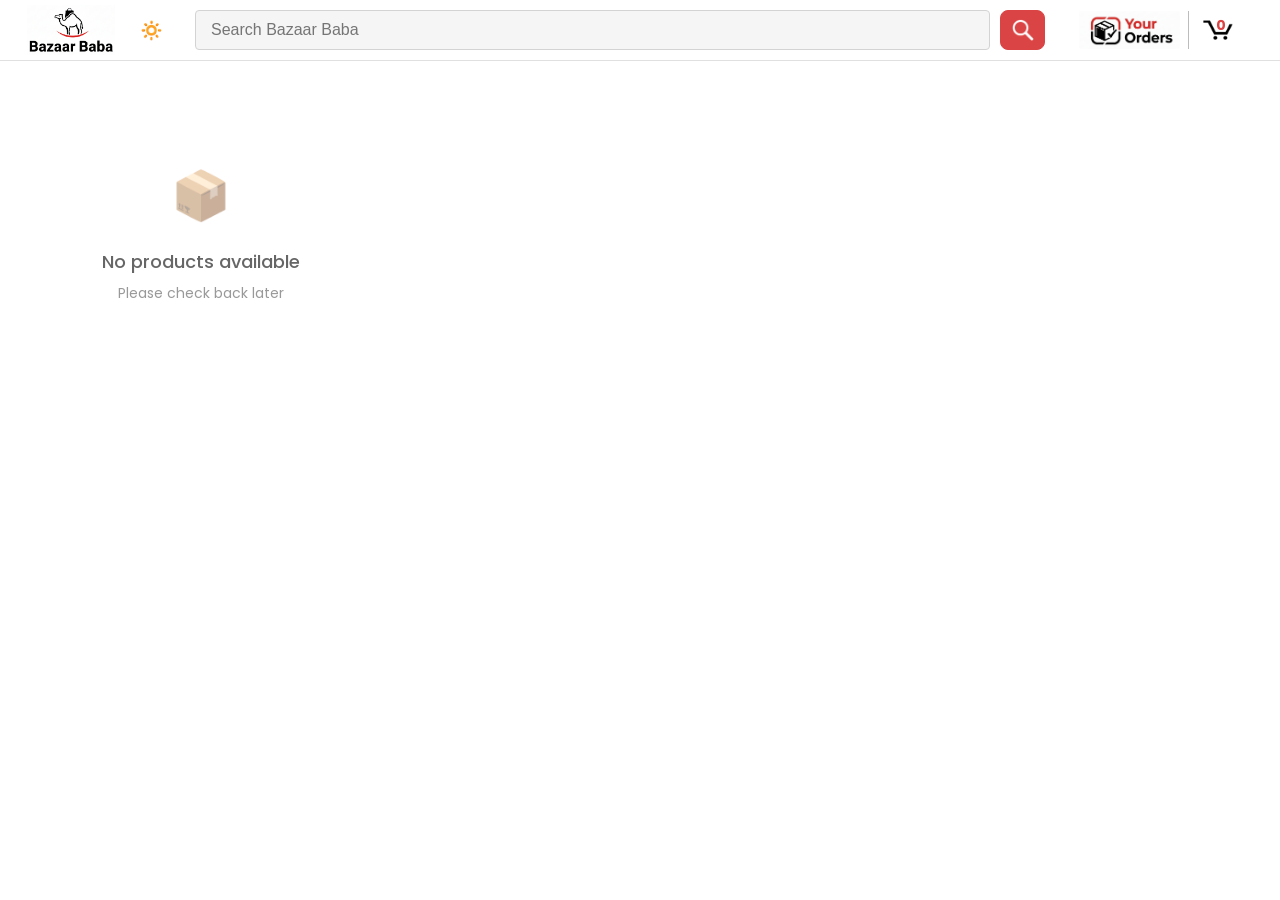
<file: index.html>
<!DOCTYPE html>
<html>
  <head>
    <meta charset="UTF-8">
    <title>Bazaar Baba Project</title>

    <meta name="viewport" content="width=device-width, initial-scale=1">

    <link rel="preconnect" href="https://fonts.googleapis.com">
    <link rel="preconnect" href="https://fonts.gstatic.com" crossorigin>
    <link href="https://fonts.googleapis.com/css2?family=Roboto:wght@400;500;700&display=swap" rel="stylesheet">

    <link rel="stylesheet" href="styles/shared/general.css">
    <link rel="stylesheet" href="styles/shared/bazaar-baba-header.css">
    <link rel="stylesheet" href="styles/shared/loading.css">
    <link rel="stylesheet" href="styles/shared/theme-dark.css">
    <link rel="stylesheet" href="styles/pages/bazaar-baba.css">
    
    <style>
      /* Desktop Logo Style */
      .bazaar-baba-logo {
        height: 50px;
        width: auto;
        object-fit: contain;
        cursor: pointer;
        display: block;
        margin-left: 20px;
      }

      /* Mobile Logo Style (Icon Only) */
      .bazaar-baba-mobile-logo {
        display: none;
        height: 40px;
        width: auto;
        object-fit: contain;
      }

      .bazaar-baba-logo-container {
        display: flex;
        align-items: center;
      }

      /* Responsive Switch for Mobile Logo */
      @media (max-width: 575px) {
        .bazaar-baba-logo {
          display: none;
        }
        .bazaar-baba-mobile-logo {
          display: block;
        }
      }
    </style>
  </head>
  <body>
    <div class="bazaar-baba-header">
      <div class="bazaar-baba-header-left-section">
        <a href="bazaar-baba.html" class="header-link bazaar-baba-logo-container">
          <img class="bazaar-baba-logo" id="desktop-logo" src="images/bazaar-baba-logo.png">
          <img class="bazaar-baba-mobile-logo" id="mobile-logo" src="images/bazaar-baba-mobile.png">
        </a>

        <button type="button" class="js-theme-toggle theme-toggle-btn">
          🔅
        </button>
      </div>

      <div class="bazaar-baba-header-middle-section">
        <input class="search-bar" type="text" placeholder="Search Bazaar Baba">

        <button class="search-button">
          <img class="search-icon" src="images/icons/search-icon.png">
        </button>
      </div>

      <div class="bazaar-baba-header-right-section">
        <a class="orders-link" href="orders.html">
          <div class="orders-text-container">
          </div>
          <img class="your-orders-icon" id="orders-logo" src="images/your-orders-logo.png" alt="TEST123">
        </a>
        <a class="cart-link header-link" href="checkout.html">
          <img class="cart-icon" src="images/icons/cart-icon.png">
          <div class="cart-quantity js-cart-quantity">0</div>
          <div class="cart-text">Cart</div>
        </a>
      </div>
    </div>
    
    <div class="main">
      <div class="products-grid js-products-grid">
        <div class="product-container">
          <div class="product-image-container">
            <img class="product-image" src="images/products/athletic-cotton-socks-6-pairs.jpg">
          </div>
          <div class="product-name limit-text-to-2-lines">
            Black and Gray Athletic Cotton Socks - 6 Pairs
          </div>
          <div class="product-rating-container">
            <img class="product-rating-stars" src="images/ratings/rating-45.png">
            <div class="product-rating-count link-primary">87</div>
          </div>
          <div class="product-price">$10.90</div>
          <div class="product-quantity-container">
            <select>
              <option selected value="1">1</option>
              <option value="2">2</option>
              <option value="10">10</option>
            </select>
          </div>
          <div class="product-spacer"></div>
          
          <button class="add-to-cart-button button-primary js-add-to-cart">
            Add to Cart
          </button>
        </div>
      </div>
    </div>

    <script src="scripts/theme.js"></script>
    <script src="scripts/logo-switcher.js"></script>
    <script type="module" src="scripts/bazaar-baba.js"></script>
  </body>
</html>
</file>
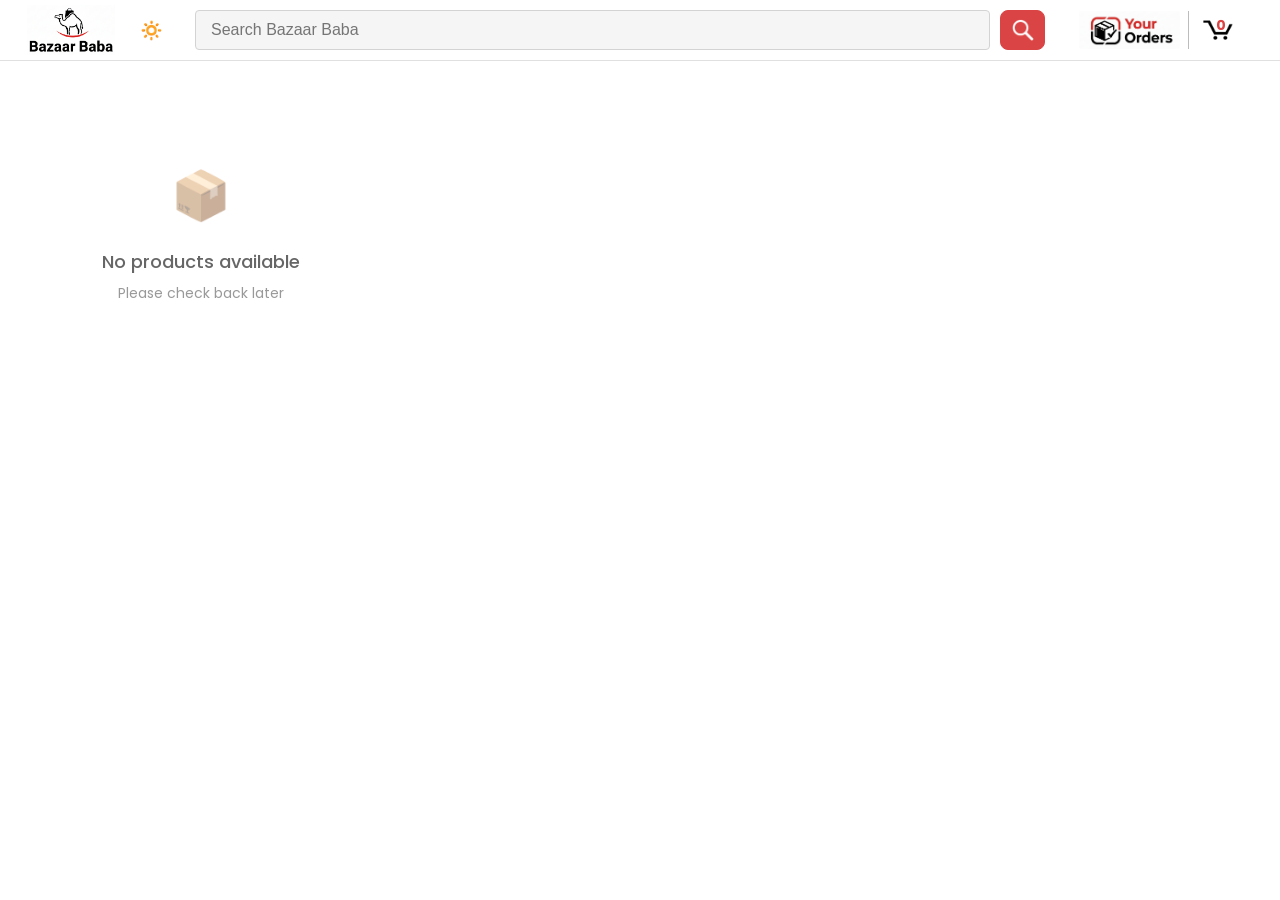
<file: bazaar-baba.html>
<!DOCTYPE html>
<html>
  <head>
    <meta charset="UTF-8">
    <title>Bazaar Baba Project</title>

    <meta name="viewport" content="width=device-width, initial-scale=1">

    <link rel="preconnect" href="https://fonts.googleapis.com">
    <link rel="preconnect" href="https://fonts.gstatic.com" crossorigin>
    <link href="https://fonts.googleapis.com/css2?family=Roboto:wght@400;500;700&display=swap" rel="stylesheet">

    <link rel="stylesheet" href="styles/shared/general.css">
    <link rel="stylesheet" href="styles/shared/bazaar-baba-header.css">
    <link rel="stylesheet" href="styles/shared/loading.css">
    <link rel="stylesheet" href="styles/shared/theme-dark.css">
    <link rel="stylesheet" href="styles/pages/bazaar-baba.css">
    
    <style>
      /* Desktop Logo Style */
      .bazaar-baba-logo {
        height: 50px;
        width: auto;
        object-fit: contain;
        cursor: pointer;
        display: block;
        margin-left: 20px;
      }

      /* Mobile Logo Style (Icon Only) */
      .bazaar-baba-mobile-logo {
        display: none;
        height: 40px;
        width: auto;
        object-fit: contain;
      }

      .bazaar-baba-logo-container {
        display: flex;
        align-items: center;
      }

      /* Responsive Switch for Mobile Logo */
      @media (max-width: 575px) {
        .bazaar-baba-logo {
          display: none;
        }
        .bazaar-baba-mobile-logo {
          display: block;
        }
      }
    </style>
  </head>
  <body>
    <div class="bazaar-baba-header">
      <div class="bazaar-baba-header-left-section">
        <a href="bazaar-baba.html" class="header-link bazaar-baba-logo-container">
          <img class="bazaar-baba-logo" id="desktop-logo" src="images/bazaar-baba-logo.png">
          <img class="bazaar-baba-mobile-logo" id="mobile-logo" src="images/bazaar-baba-mobile.png">
        </a>

        <button type="button" class="js-theme-toggle theme-toggle-btn">
          🔅
        </button>
      </div>

      <div class="bazaar-baba-header-middle-section">
        <input class="search-bar" type="text" placeholder="Search Bazaar Baba">

        <button class="search-button">
          <img class="search-icon" src="images/icons/search-icon.png">
        </button>
      </div>

      <div class="bazaar-baba-header-right-section">
        <a class="orders-link" href="orders.html">
          <div class="orders-text-container">
          </div>
          <img class="your-orders-icon" id="orders-logo" src="images/your-orders-logo.png" alt="TEST123">
        </a>
        <a class="cart-link header-link" href="checkout.html">
          <img class="cart-icon" src="images/icons/cart-icon.png">
          <div class="cart-quantity js-cart-quantity">0</div>
          <div class="cart-text">Cart</div>
        </a>
      </div>
    </div>
    
    <div class="main">
      <div class="products-grid js-products-grid">
        <div class="product-container">
          <div class="product-image-container">
            <img class="product-image" src="images/products/athletic-cotton-socks-6-pairs.jpg">
          </div>
          <div class="product-name limit-text-to-2-lines">
            Black and Gray Athletic Cotton Socks - 6 Pairs
          </div>
          <div class="product-rating-container">
            <img class="product-rating-stars" src="images/ratings/rating-45.png">
            <div class="product-rating-count link-primary">87</div>
          </div>
          <div class="product-price">$10.90</div>
          <div class="product-quantity-container">
            <select>
              <option selected value="1">1</option>
              <option value="2">2</option>
              <option value="10">10</option>
            </select>
          </div>
          <div class="product-spacer"></div>
          
          <button class="add-to-cart-button button-primary js-add-to-cart">
            Add to Cart
          </button>
        </div>
      </div>
    </div>

    <script src="scripts/theme.js"></script>
    <script src="scripts/logo-switcher.js"></script>
    <script type="module" src="scripts/bazaar-baba.js"></script>
  </body>
</html>
</file>
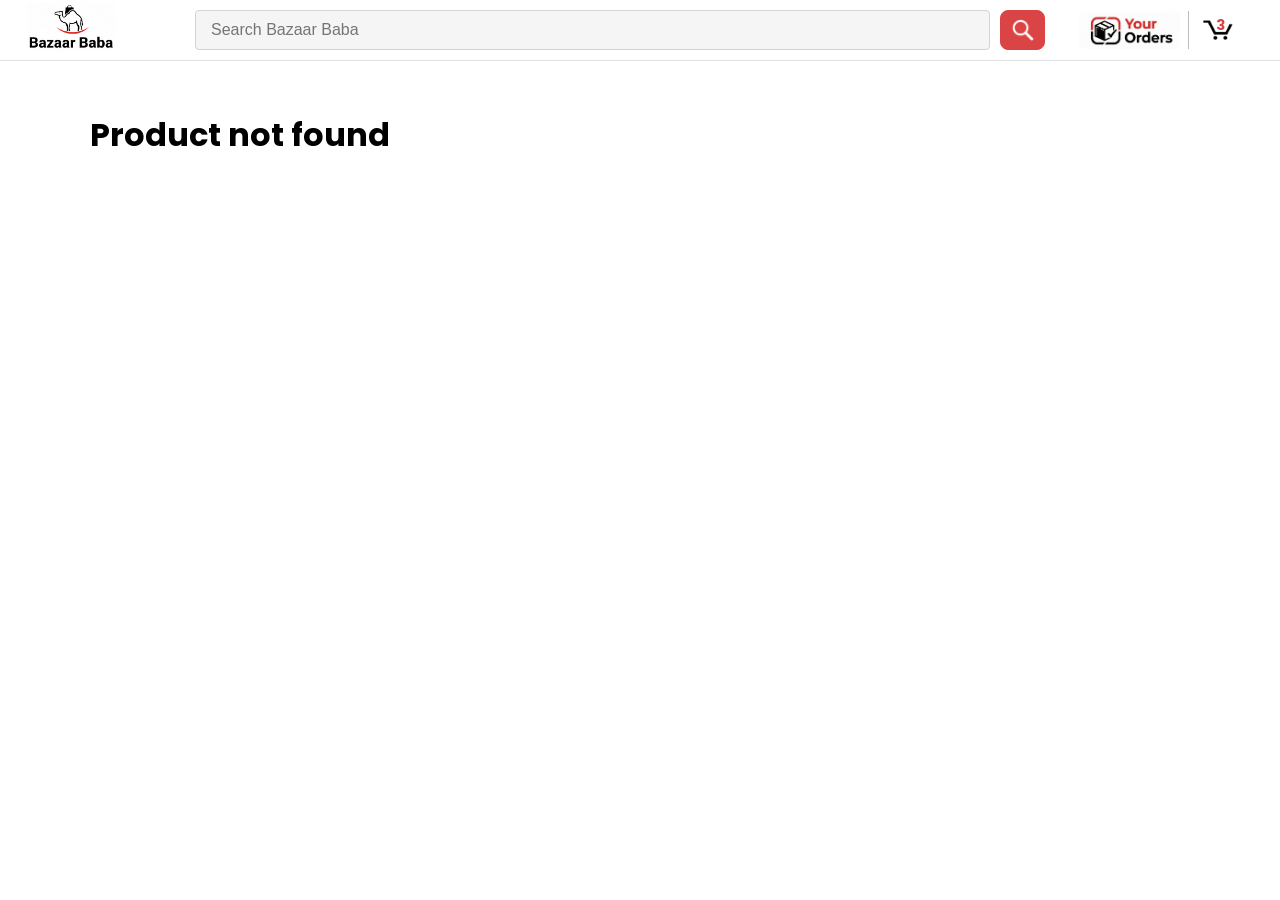
<file: product-details.html>
<!DOCTYPE html>
<html lang="en">
<head>
    <meta charset="UTF-8">
  <title>Product Details</title>
  <meta name="viewport" content="width=device-width, initial-scale=1">

  
  <link href="https://fonts.googleapis.com/css2?family=Roboto:wght@400;500;700&display=swap" rel="stylesheet">

  
  <link rel="stylesheet" href="styles/shared/general.css">
  <link rel="stylesheet" href="styles/shared/bazaar-baba-header.css">
  <link rel="stylesheet" href="styles/shared/theme-dark.css">

  
  <link rel="stylesheet" href="styles/pages/product-details.css">
</head>

<body>

  
  <div class="bazaar-baba-header">
    <div class="bazaar-baba-header-left-section">
      <a href="bazaar-baba.html" class="header-link bazaar-baba-logo-container">
        <img class="bazaar-baba-logo" id="desktop-logo" src="images/bazaar-baba-logo.png">
        <img class="bazaar-baba-mobile-logo" id="mobile-logo" src="images/bazaar-baba-mobile.png">
      </a>
    </div>

    <div class="bazaar-baba-header-middle-section">
      <input class="search-bar" type="text" placeholder="Search Bazaar Baba">
      <button class="search-button">
        <img class="search-icon" src="images/icons/search-icon.png">
      </button>
    </div>

    <div class="bazaar-baba-header-right-section">
      <a class="orders-link" href="orders.html">
        <div class="orders-text-container">
          <span class="returns-text">Returns</span>
          <span class="orders-text">Orders</span>
        </div>
        <img class="your-orders-icon" id="orders-logo" src="images/your-orders-logo.png">
      </a>

      <a class="cart-link header-link" href="checkout.html">
        <img class="cart-icon" src="images/icons/cart-icon.png">
        <div class="cart-quantity js-cart-quantity">0</div>
        <div class="cart-text">Cart</div>
      </a>
    </div>
  </div>

  
  <div class="main-container">

    
    <div class="breadcrumb">
      <a href="bazaar-baba.html" class="breadcrumb-link">Home</a> / <span class="js-product-name">Loading...</span>
    </div>

    
    <div class="product-details-card">
      <div class="product-details-grid">

        
        <div class="product-image-section">
          <div class="image-thumbnails">
            <img src="" class="thumbnail active js-thumbnail-1">
            <img src="" class="thumbnail js-thumbnail-2">
            <img src="" class="thumbnail js-thumbnail-3">
            <img src="" class="thumbnail js-thumbnail-4">
          </div>

          <div class="main-image-wrapper">
            <img class="js-product-image main-product-image" src="" alt="Product Image">
          </div>
        </div>

        
        <div class="product-info-container">

          <h1 class="product-title js-product-name">Loading...</h1>

          <div class="rating-row">
            <img class="js-rating-stars rating-stars" src="">
            <span class="js-rating-count rating-count">(0 Reviews)</span>
            <span class="divider">|</span>
            <span class="stock-badge">In Stock</span>
          </div>

          <div class="product-price js-product-price"></div>

          <p class="product-description js-product-description">
            Loading product description...
          </p>

          
          <div class="option-group js-color-section" style="display: none;">
            <label>Colours:</label>
            <div class="color-options js-color-options">
              
            </div>
          </div>

          
          <div class="option-group js-size-section" style="display: none;">
            <label>Size:</label>
            <div class="size-options js-size-options">
              
            </div>
          </div>

          
          <div class="buy-row">
            <div class="quantity-stepper">
              <button type="button" class="qty-btn qty-minus">−</button>
              <input type="text" class="qty-value js-quantity-selector" value="1" readonly>
              <button type="button" class="qty-btn qty-plus">+</button>
            </div>

            <button class="buy-now-button js-add-to-cart">Add to Cart</button>
            <button class="wishlist-btn">♡</button>
          </div>

          
          <div class="delivery-info">
            <div class="delivery-item">
              <div class="delivery-icon">
                <svg width="40" height="40" viewBox="0 0 40 40" fill="none" xmlns="http://www.w3.org/2000/svg">
                  <rect width="40" height="40" rx="20" fill="rgba(0, 0, 0, 0.05)"/>
                  <path d="M11.5 28H28.5M20 11V28M15 16C16.5 15 18 14.5 20 13.5C22 14.5 23.5 15 25 16" stroke="#333" stroke-width="2" stroke-linecap="round" stroke-linejoin="round"/>
                </svg>
              </div>
              <div>
                <strong>Free Delivery</strong>
                <p>Enter your postal code for Delivery Availability</p>
              </div>
            </div>
            <div class="delivery-item">
              <div class="delivery-icon">
                <svg width="40" height="40" viewBox="0 0 40 40" fill="none" xmlns="http://www.w3.org/2000/svg">
                  <rect width="40" height="40" rx="20" fill="rgba(0, 0, 0, 0.05)"/>
                  <path d="M20 28C24.4183 28 28 24.4183 28 20C28 15.5817 24.4183 12 20 12C15.5817 12 12 15.5817 12 20C12 24.4183 15.5817 28 20 28Z" stroke="#333" stroke-width="2"/>
                  <path d="M17 19L19.5 21.5L23 18" stroke="#333" stroke-width="2" stroke-linecap="round" stroke-linejoin="round"/>
                </svg>
              </div>
              <div>
                <strong>Return Delivery</strong>
                <p>Free 30 Days Delivery Returns. Details</p>
              </div>
            </div>
          </div>

        </div>
      </div>
    </div>

  </div>

  
  <script src="scripts/theme.js"></script>
  <script src="scripts/logo-switcher.js"></script>

  
  <script type="module" src="data/products.js"></script>
  <script type="module" src="data/cart.js"></script>

  
  <script type="module" src="scripts/product-details.js"></script>

</body>
</html>
</file>
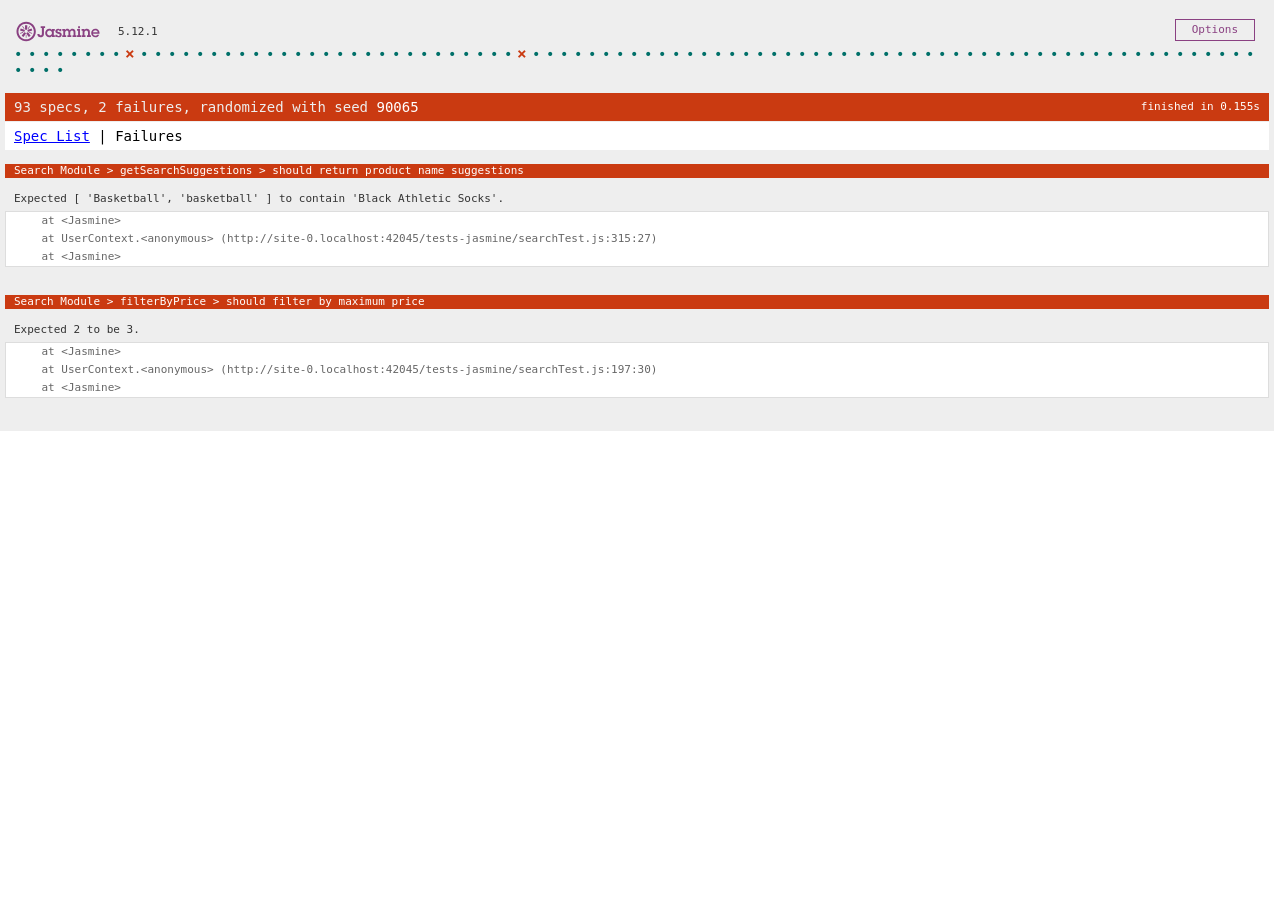
<file: tests-jasmine/tests.html>
<!DOCTYPE html>
<html>
<head>
  <meta charset="utf-8">
  <title>Jasmine Spec Runner v5.12.1</title>

  <link rel="shortcut icon" type="image/png" href="lib/jasmine-5.12.1/jasmine_favicon.png">
  <link rel="stylesheet" href="lib/jasmine-5.12.1/jasmine.css">

  <script src="lib/jasmine-5.12.1/jasmine.js"></script>
  <script src="lib/jasmine-5.12.1/jasmine-html.js"></script>
  <script src="lib/jasmine-5.12.1/boot0.js"></script>
  <!-- optional: include a file here that configures the Jasmine env -->
  <script src="lib/jasmine-5.12.1/boot1.js"></script>

  <!-- Test files -->
  <script src="moneyTest.js" type="module"></script>
  <script src="cartTest.js" type="module"></script>
  <script src="searchTest.js" type="module"></script>

</head>

<body>
</body>
</html>
</file>
<file: styles/shared/general.css>
@import url('https://fonts.googleapis.com/css2?family=Poppins:wght@400;500;600;700&display=swap');

body {
  font-family: 'Poppins', sans-serif;
  color: #000000;
  background-color: #ffffff;
  margin: 0;
  padding-bottom: 100px;
}

p {
  margin-top: 0;
  margin-bottom: 0;
}

button {
  cursor: pointer;
}
</file>
<file: styles/shared/bazaar-baba-header.css>
.bazaar-baba-header {
  background-color: #ffffff;
  display: flex;
  flex-direction: row;
  justify-content: space-between;
  align-items: center;
  height: 60px;
  position: fixed;
  top: 0;
  left: 0;
  right: 0;
  z-index: 100;
  border-bottom: 1px solid #e0e0e0;
}

.bazaar-baba-header-left-section {
  width: 180px;
  display: flex;
  align-items: center;
  gap: 10px;
}

.header-link {
  display: inline-block;
  cursor: pointer;
  text-decoration: none;
  color: #000000;
  border: 1px solid transparent;
  padding: 6px;
  border-radius: 2px;
}

.header-link:hover {
  border: 1px solid transparent;
}

.bazaar-baba-logo,
#desktop-logo {
  width: auto;
  height: 50px;
  margin-left: 20px;
  object-fit: contain;
  
}

.amazon-mobile-logo,
#mobile-logo {
  display: none;
  height: 40px;
  width: auto;
  object-fit: contain;
}

/* ===============================
   THEME TOGGLE BUTTON
   =============================== */

.theme-toggle-btn {
  width: 40px;
  height: 40px;
  border-radius: 50%;
  border: none;
  cursor: pointer;

  display: flex;
  align-items: center;
  justify-content: center;

  background: rgba(0, 0, 0, 0);
  font-size: 20px;
  line-height: 1;

  transition:
    transform 0.15s ease,
    box-shadow 0.25s ease;
}

.theme-toggle-btn:hover {
  background: rgba(0, 0, 0, 0.12);
  transform: scale(1.05);
}

.theme-toggle-btn:active {
  transform: scale(0.95);
}

.bazaar-baba-header-middle-section {
  flex: 1;
  max-width: 850px;
  margin-left: 10px;
  margin-right: 10px;
  display: flex;
  align-items: center;
}

.search-bar {
  flex: 1;
  width: 0;
  font-size: 16px;
  height: 40px;
  padding-left: 15px;
  border: 1px solid #d3d3d3;
  border-radius: 4px;
  background-color: #f5f5f5;
  outline: none;
  box-sizing: border-box;
  margin-right: 10px;
}

.search-bar:focus {
  background-color: #ffffff;
}

.search-button {
  background-color: #DB4444;
  width: 45px;
  height: 40px;
  border: 1px solid #DB4444;
  border-radius: 8px;
  margin-left: 0;
  flex-shrink: 0;
  display: flex;
  align-items: center;
  justify-content: center;
  cursor: pointer;
  box-sizing: border-box;
}

.search-icon {
  height: 22px;
  filter: brightness(100);
}

.bazaar-baba-header-right-section {
  width: 180px;
  display: flex;
  align-items: center;
  justify-content: end;
  margin-right: 20px;
  padding-right: 20px;
}

/* --- FIXED ORDERS SECTION --- */
.orders-link {
  display: flex;
  align-items: center;
  cursor: pointer;
  text-decoration: none;
  color: #000000;
  margin-right: 25px;
}

.orders-text-container {
  display: flex;
  flex-direction: column;
  line-height: 1.2;
}

.returns-text {
  display: block;
  font-size: 11px;
}

.orders-text {
  display: block;
  font-size: 14px;
  font-weight: 700;
}

.your-orders-icon,
#orders-logo {
  width: 25px;
  height: auto;
  margin-left: 5px;
  display: block;
  object-fit: contain;
}

.cart-link {
  display: flex;
  align-items: center;
  justify-content: center;
  position: relative;
  cursor: pointer;
  text-decoration: none;
  color: #000000;
  width: 40px;
}

.cart-icon {
  width: 30px;
  filter: brightness(0);
}

.cart-quantity {
  color: #DB4444;
  position: absolute;
  top: 1px;
  left: 2.75px;
  right: 0;
  margin: 0 auto;
  font-size: 14px;
  font-weight: 700;
  width: 100%;
  text-align: center;
  pointer-events: none;
}

.cart-text {
  margin-top: 12px;
  font-size: 14px;
  font-weight: 700;
  display: none;
}

/* --- MOBILE RESPONSIVENESS --- */
@media (max-width: 575px) {
  .search-bar {
    width: 100%;
  }

  .bazaar-baba-header-left-section {
    width: unset;
  }

  .bazaar-baba-logo,
  #desktop-logo {
    display: none;
  }

  .amazon-mobile-logo,
  #mobile-logo {
    display: block;
    height: 40px;
    margin-left: 10px;
    
  }

  .bazaar-baba-header-middle-section {
    margin-left: 5px;
    margin-right: 5px;
  }

  .bazaar-baba-header-right-section {
    width: auto;
    margin-right: 0;
    padding-right: 10px;
  }

  .orders-link {
    display: flex; 
    margin-right: 10px;
  }

  .returns-text,
  .orders-text {
    display: none;
  }

  .your-orders-icon,
  #orders-logo {
    display: block;
    width: 30px;
    margin-left: 0;
  }

  .cart-link {
    margin-right: 0;
    width: auto;
  }
}
</file>
<file: styles/shared/loading.css>
/* ============================================
   LOADING STATES - Bazaar Baba
   Spinners, Skeletons, Overlays, Progress Bars
   ============================================ */

/* ========== BASE ANIMATIONS ========== */

@keyframes spin {
  0% { transform: rotate(0deg); }
  100% { transform: rotate(360deg); }
}

@keyframes pulse {
  0%, 100% { opacity: 1; }
  50% { opacity: 0.5; }
}

@keyframes shimmer {
  0% { background-position: -1000px 0; }
  100% { background-position: 1000px 0; }
}

@keyframes dots-bounce {
  0%, 80%, 100% { transform: scale(0); }
  40% { transform: scale(1); }
}

@keyframes progress {
  0% { width: 0%; }
  100% { width: 100%; }
}

@keyframes fade-in {
  from { opacity: 0; }
  to { opacity: 1; }
}


/* ========== SPINNER COMPONENTS ========== */

/* Primary Spinner - Default */
.spinner {
  border: 4px solid rgba(0, 0, 0, 0.1);
  border-top: 4px solid #DB4444;
  border-radius: 50%;
  width: 40px;
  height: 40px;
  animation: spin 0.8s linear infinite;
  margin: 20px auto;
}

/* Small Spinner */
.spinner-small {
  border-width: 3px;
  width: 24px;
  height: 24px;
}

/* Large Spinner */
.spinner-large {
  border-width: 5px;
  width: 60px;
  height: 60px;
}

/* Inline Spinner (for buttons) */
.spinner-inline {
  display: inline-block;
  border: 2px solid rgba(255, 255, 255, 0.3);
  border-top: 2px solid #fff;
  border-radius: 50%;
  width: 16px;
  height: 16px;
  animation: spin 0.6s linear infinite;
  margin-right: 8px;
  vertical-align: middle;
}


/* ========== LOADING OVERLAY ========== */

.loading-overlay {
  position: fixed;
  top: 0;
  left: 0;
  right: 0;
  bottom: 0;
  background-color: rgba(0, 0, 0, 0.7);
  display: flex;
  flex-direction: column;
  align-items: center;
  justify-content: center;
  z-index: 9999;
  animation: fade-in 0.2s ease-in;
}

.loading-overlay.hidden {
  display: none;
}

.loading-overlay-content {
  text-align: center;
  color: white;
}

.loading-overlay-text {
  margin-top: 20px;
  font-size: 16px;
  font-weight: 500;
}


/* ========== SKELETON LOADERS ========== */

.skeleton {
  background: linear-gradient(
    90deg,
    #f0f0f0 0%,
    #e0e0e0 20%,
    #f0f0f0 40%,
    #f0f0f0 100%
  );
  background-size: 200% 100%;
  animation: shimmer 1.5s infinite;
  border-radius: 4px;
}

/* Dark theme skeleton */
.dark-theme .skeleton {
  background: linear-gradient(
    90deg,
    #2a2a2a 0%,
    #3a3a3a 20%,
    #2a2a2a 40%,
    #2a2a2a 100%
  );
  background-size: 200% 100%;
}

/* Skeleton Shapes */
.skeleton-text {
  height: 16px;
  margin-bottom: 8px;
}

.skeleton-text-short {
  width: 60%;
}

.skeleton-text-medium {
  width: 80%;
}

.skeleton-heading {
  height: 24px;
  width: 40%;
  margin-bottom: 12px;
}

.skeleton-image {
  width: 100%;
  height: 200px;
}

.skeleton-circle {
  border-radius: 50%;
}


/* ========== PRODUCT CARD SKELETON ========== */

.product-card-skeleton {
  border: 1px solid #e0e0e0;
  border-radius: 8px;
  padding: 16px;
  background-color: white;
}

.dark-theme .product-card-skeleton {
  background-color: #1a1a1a;
  border-color: #333;
}

.product-card-skeleton .skeleton-image {
  width: 100%;
  height: 180px;
  margin-bottom: 12px;
}

.product-card-skeleton .skeleton-title {
  height: 20px;
  width: 80%;
  margin-bottom: 8px;
}

.product-card-skeleton .skeleton-price {
  height: 18px;
  width: 40%;
  margin-bottom: 8px;
}

.product-card-skeleton .skeleton-rating {
  height: 16px;
  width: 60%;
  margin-bottom: 12px;
}

.product-card-skeleton .skeleton-button {
  height: 36px;
  width: 100%;
}


/* ========== PRODUCT GRID SKELETON ========== */

.products-grid-skeleton {
  display: grid;
  grid-template-columns: repeat(auto-fill, minmax(250px, 1fr));
  gap: 20px;
  padding: 20px;
}


/* ========== TABLE ROW SKELETON ========== */

.table-row-skeleton {
  display: grid;
  grid-template-columns: 1fr 1fr 1fr 1fr;
  gap: 16px;
  padding: 16px;
  border-bottom: 1px solid #e0e0e0;
}

.table-row-skeleton .skeleton-cell {
  height: 20px;
}


/* ========== DOTS LOADER ========== */

.dots-loader {
  display: flex;
  justify-content: center;
  align-items: center;
  gap: 8px;
  padding: 20px;
}

.dots-loader span {
  width: 12px;
  height: 12px;
  background-color: #DB4444;
  border-radius: 50%;
  display: inline-block;
  animation: dots-bounce 1.4s infinite ease-in-out both;
}

.dots-loader span:nth-child(1) {
  animation-delay: -0.32s;
}

.dots-loader span:nth-child(2) {
  animation-delay: -0.16s;
}


/* ========== PULSE LOADER ========== */

.pulse-loader {
  width: 60px;
  height: 60px;
  border-radius: 50%;
  background-color: #DB4444;
  animation: pulse 1.5s infinite ease-in-out;
  margin: 20px auto;
}


/* ========== PROGRESS BAR ========== */

.progress-bar-container {
  width: 100%;
  height: 4px;
  background-color: #e0e0e0;
  border-radius: 2px;
  overflow: hidden;
  position: relative;
}

.progress-bar {
  height: 100%;
  background-color: #DB4444;
  width: 0%;
  transition: width 0.3s ease;
}

.progress-bar-indeterminate {
  position: absolute;
  height: 100%;
  width: 30%;
  background-color: #DB4444;
  animation: progress 1.5s infinite ease-in-out;
}


/* ========== LOADING BUTTON STATES ========== */

button.loading {
  position: relative;
  color: transparent !important;
  pointer-events: none;
  cursor: not-allowed;
  display: flex !important;
  align-items: center !important;
  justify-content: center !important;
}

/* Hide all child elements when loading */
button.loading * {
  opacity: 0 !important;
  visibility: hidden !important;
}

button.loading::after {
  content: "";
  position: absolute;
  width: 16px;
  height: 16px;
  border: 2px solid rgba(255, 255, 255, 0.3);
  border-top: 2px solid #fff;
  border-radius: 50%;
  animation: spin 0.6s linear infinite;
  margin: 0;
}

button:disabled {
  opacity: 0.6;
  cursor: not-allowed;
}


/* ========== CART LOADING STATE ========== */

.cart-loading {
  text-align: center;
  padding: 40px 20px;
}

.cart-loading .spinner {
  margin-bottom: 16px;
}

.cart-loading-text {
  color: #666;
  font-size: 14px;
}


/* ========== ORDER DETAILS SKELETON ========== */

.order-details-skeleton {
  padding: 20px;
  border: 1px solid #e0e0e0;
  border-radius: 8px;
  margin-bottom: 16px;
}

.order-details-skeleton .skeleton-header {
  height: 28px;
  width: 50%;
  margin-bottom: 16px;
}

.order-details-skeleton .skeleton-info {
  height: 18px;
  margin-bottom: 8px;
}

.order-details-skeleton .skeleton-info:nth-child(3) {
  width: 70%;
}

.order-details-skeleton .skeleton-info:nth-child(4) {
  width: 40%;
}


/* ========== RESPONSIVE ADJUSTMENTS ========== */

@media (max-width: 768px) {
  .products-grid-skeleton {
    grid-template-columns: repeat(auto-fill, minmax(150px, 1fr));
    gap: 12px;
    padding: 12px;
  }

  .spinner {
    width: 32px;
    height: 32px;
    border-width: 3px;
  }

  .loading-overlay-text {
    font-size: 14px;
  }
}


/* ========== UTILITY CLASSES ========== */

.loading-container {
  min-height: 200px;
  display: flex;
  align-items: center;
  justify-content: center;
}

.loading-inline {
  display: inline-flex;
  align-items: center;
  gap: 8px;
}

.loading-center {
  display: flex;
  justify-content: center;
  align-items: center;
  padding: 40px 20px;
}

.fade-in {
  animation: fade-in 0.3s ease-in;
}


/* ========== EMPTY STATE (with loading context) ========== */

.empty-state {
  text-align: center;
  padding: 60px 20px;
  color: #666;
}

.empty-state-icon {
  font-size: 48px;
  margin-bottom: 16px;
  opacity: 0.5;
}

.empty-state-message {
  font-size: 18px;
  font-weight: 500;
  margin-bottom: 8px;
}

.empty-state-submessage {
  font-size: 14px;
  color: #999;
}
</file>
<file: styles/shared/theme-dark.css>
/* =========================================
   DARK THEME VARIABLES
   ========================================= */
[data-theme="dark"] {
  --primary-neon: #22D3EE;
  --secondary-purple: #8B5CF6;
  --accent-pink: #EC4899;
  --bg-main: #0F172A;
  --bg-card: #1E293B;
  --text-primary: #E5E7EB;
  --text-muted: #9CA3AF;
  --border-light: #334155;
  --success-green: #22C55E;
}

[data-theme="dark"] body {
  background-color: var(--bg-main);
  color: var(--text-primary);
}

/* =========================================
   GLOBAL LINKS
   ========================================= */
[data-theme="dark"] a {
  color: var(--primary-neon);
  text-decoration: none;
  transition: all 0.2s ease;
}

[data-theme="dark"] a:hover {
  color: #FFFFFF !important; 
  text-shadow: 0 0 8px rgba(255, 255, 255, 0.6);
  text-decoration: underline;
}

/* =========================================
   HEADERS
   ========================================= */
[data-theme="dark"] .bazaar-baba-header,
[data-theme="dark"] .checkout-header {
  background-color: var(--bg-card);
  border-bottom: 1px solid var(--border-light);
}

[data-theme="dark"] .checkout-header-middle-section {
  color: var(--text-primary);
}

[data-theme="dark"] .search-bar {
  background-color: var(--bg-main);
  border: 2px solid var(--border-light);
  color: white;
  
  border-radius: 8px; 
  padding-left: 15px; 
}

[data-theme="dark"] .search-bar:focus {
  outline: none;
  border-color: var(--primary-neon);
  box-shadow: 0 0 8px rgba(34, 211, 238, 0.3);
}

[data-theme="dark"] .search-button {
  background: linear-gradient(135deg, var(--primary-neon), var(--secondary-purple));
  border: none;
  
  border-radius: 8px; 
  
  display: flex;
  align-items: center;
  justify-content: center;
}

[data-theme="dark"] .search-icon,
[data-theme="dark"] .cart-icon {
  filter: brightness(0) invert(1);
}

/* =========================================
   TEXT COLORS
   ========================================= */
[data-theme="dark"] .orders-text,
[data-theme="dark"] .returns-text,
[data-theme="dark"] .cart-text,
[data-theme="dark"] .product-name {
  color: var(--text-primary);
}

[data-theme="dark"] .cart-quantity {
  color: var(--primary-neon) !important;
  text-shadow: 0 0 5px rgba(34, 211, 238, 0.8);
}

[data-theme="dark"] .product-quantity {
  color: #E5E7EB !important;
}

[data-theme="dark"] .page-title,
[data-theme="dark"] .breadcrumb-current {
  color: var(--text-primary) !important;
  text-shadow: 0 0 10px rgba(139, 92, 246, 0.4);
}

[data-theme="dark"] .breadcrumb-link {
  color: var(--primary-neon) !important;
}

[data-theme="dark"] .product-price,
[data-theme="dark"] .product-grid-price,
[data-theme="dark"] .price {
  color: var(--primary-neon) !important;
  text-shadow: 0 0 5px rgba(34, 211, 238, 0.3);
}

/* =========================================
   CARDS & CONTAINERS
   ========================================= */
[data-theme="dark"] .product-container,
[data-theme="dark"] .order-container,
[data-theme="dark"] .cart-item-container, 
[data-theme="dark"] .payment-summary {
  background-color: var(--bg-card);
  border: 1px solid var(--border-light);
  box-shadow: 0 4px 6px -1px rgba(0, 0, 0, 0.5);
  border-radius: 8px;
}

/* =========================================
   ORDER HEADER STRIP
   ========================================= */
[data-theme="dark"] .order-header {
  background-color: var(--bg-main);
  border-bottom: 1px solid var(--border-light);
  color: var(--text-muted);
  border-radius: 8px 8px 0 0;
}

[data-theme="dark"] .order-header-right-section div:last-child,
[data-theme="dark"] .order-total div:last-child, 
[data-theme="dark"] .order-date div:last-child {
  color: var(--primary-neon);
}

/* =========================================
   FORMS & INPUTS
   ========================================= */
[data-theme="dark"] select,
[data-theme="dark"] input:not(.search-bar) {
  background-color: var(--bg-main);
  color: var(--text-primary);
  border: 1px solid var(--border-light);
  border-radius: 6px;
}

[data-theme="dark"] select:focus,
[data-theme="dark"] input:focus {
  outline: 2px solid var(--primary-neon);
}

/* =========================================
   ORDER & TRACKING PAGE
   ========================================= */
[data-theme="dark"] .product-list-fade {
  background: linear-gradient(to bottom, transparent, var(--bg-card)) !important;
}

[data-theme="dark"] .expand-order-btn,
[data-theme="dark"] .chevron-icon {
  color: #FFFFFF !important;
  border-color: var(--border-light);
}

[data-theme="dark"] .expand-order-btn:hover {
  background-color: var(--bg-main);
}

[data-theme="dark"] .order-tracking {
  background-color: var(--bg-card) !important;
  border: 1px solid var(--border-light) !important;
  border-radius: 8px !important;
  box-shadow: 0 4px 6px -1px rgba(0, 0, 0, 0.5);
  margin-top: 20px;
  padding: 0 !important; 
  overflow: hidden; 
}

[data-theme="dark"] .delivery-date {
  background-color: var(--bg-main) !important; 
  color: var(--primary-neon) !important;
  margin: 0 !important;
  padding: 20px 30px !important;
  font-size: 20px !important;
  border-bottom: 1px solid var(--border-light) !important; 
  width: 100%;
  box-sizing: border-box;
  text-shadow: none !important;
}

[data-theme="dark"] .order-details-grid {
  padding: 20px 30px !important;
  box-sizing: border-box;
}

[data-theme="dark"] .progress-container {
  border-top: none !important; 
}

[data-theme="dark"] .product-row {
  border-bottom-color: var(--border-light) !important; 
  box-sizing: border-box;
}

[data-theme="dark"] .progress-labels-container {
  box-sizing: border-box;
}

/* =========================================
   FIXED PROGRESS BAR COLORS
   ========================================= */
[data-theme="dark"] .progress-bar, 
[data-theme="dark"] .current-status-icon,
[data-theme="dark"] .status-check-icon {
  filter: none !important;
}

[data-theme="dark"] .progress-bar-background {
  background-color: var(--border-light) !important; 
}

[data-theme="dark"] .progress-bar {
  background: linear-gradient(90deg, var(--primary-neon), var(--secondary-purple)) !important;
  box-shadow: none !important;
}

[data-theme="dark"] .status-check-icon {
  background-color: var(--bg-card) !important;
  color: var(--text-muted) !important;
  border-color: var(--border-light) !important;
  box-shadow: 0 0 0 8px var(--bg-card) !important; 
}

[data-theme="dark"] .current-status-icon {
  background: linear-gradient(135deg, var(--primary-neon), var(--secondary-purple)) !important;
  color: #FFFFFF !important; 
  border: none !important; 
  width: 32px !important;
  height: 32px !important;
  box-shadow: 0 0 0 8px var(--bg-card) !important; 
}

[data-theme="dark"] .product-info,
[data-theme="dark"] .product-name,
[data-theme="dark"] .product-quantity {
  color: var(--text-primary) !important;
}

[data-theme="dark"] .progress-label {
  color: var(--text-muted) !important;
}

[data-theme="dark"] .current-status,
[data-theme="dark"] .progress-label-current {
  color: var(--primary-neon) !important;
  font-weight: 700;
  text-shadow: none !important;
}

@media (max-width: 600px) {
  [data-theme="dark"] .progress-bar {
    background: linear-gradient(180deg, var(--primary-neon), var(--secondary-purple)) !important;
  }
}

/* =========================================================
   BUTTON OVERRIDES
   ========================================================= */
[data-theme="dark"] a.track-package-button,
[data-theme="dark"] .track-package-button,
[data-theme="dark"] .button-secondary {
  color: var(--primary-neon) !important;
  border: 1px solid var(--primary-neon) !important;
  background-color: transparent !important;
  font-weight: 600;
  border-radius: 8px;
  text-decoration: none !important;
  display: inline-block;
}

[data-theme="dark"] a.track-package-button:hover,
[data-theme="dark"] .track-package-button:hover,
[data-theme="dark"] .button-secondary:hover {
  background-color: rgba(34, 211, 238, 0.1) !important;
  box-shadow: 0 0 10px rgba(34, 211, 238, 0.2);
  color: var(--primary-neon) !important;
  text-decoration: none !important;
  border-color: var(--primary-neon) !important;
}

[data-theme="dark"] a.buy-again-button,
[data-theme="dark"] .buy-again-button {
  background: var(--secondary-purple) !important;
  background-color: var(--secondary-purple) !important;
  color: white !important;
  border: none !important;
  border-radius: 8px;
  text-decoration: none !important;
  display: inline-block;
}

[data-theme="dark"] a.buy-again-button:hover,
[data-theme="dark"] .buy-again-button:hover {
  opacity: 0.9;
  transform: scale(1.02);
  text-decoration: none !important;
  color: white !important;
}

[data-theme="dark"] .button-primary,
[data-theme="dark"] .place-order-button {
  color: #0F172A;
  background: linear-gradient(135deg, var(--primary-neon), var(--secondary-purple));
  border: none;
  font-weight: 700;
  box-shadow: 0 0 15px rgba(34, 211, 238, 0.4);
  text-decoration: none !important;
}

[data-theme="dark"] .button-primary:hover,
[data-theme="dark"] .place-order-button:hover {
  opacity: 0.9;
  transform: scale(1.02);
  text-decoration: none !important;
}

/* =========================================================
   LOGO SIZING ADJUSTMENTS
   ========================================================= */

/* 1. Reset standard logo */
#desktop-logo {
  height: 50px;
  width: auto;
}

#mobile-logo {
  height: 40px;
  width: auto;
}

/* 2. DARK MODE OVERRIDES (Make neon logo physically larger) */
[data-theme="dark"] #desktop-logo {
  height: 50px !important;
}

[data-theme="dark"] #mobile-logo {
  height: 40px !important;
}

[data-theme="dark"] .bazaar-baba-logo,
[data-theme="dark"] .amazon-mobile-logo,
[data-theme="dark"] #orders-logo {
  filter: none !important;
}

[data-theme="dark"] #orders-logo {
  height: 38px !important; 
  width: auto;
}
/* =========================================================
   CHECKOUT PAGE SPECIFIC DARK THEME
   ========================================================= */

[data-theme="dark"] .main {
  background-color: var(--bg-main);
}

[data-theme="dark"] .cart-header {
  background-color: var(--bg-main) !important;
  color: var(--text-muted) !important;
  border: 1px solid var(--border-light) !important;
  box-shadow: 0 4px 6px -1px rgba(0, 0, 0, 0.5) !important;
}

[data-theme="dark"] .cart-item-container {
  background-color: var(--bg-card) !important;
  border: 1px solid var(--border-light) !important;
  box-shadow: 0 4px 6px -1px rgba(0, 0, 0, 0.5) !important;
}

[data-theme="dark"] .product-col-wrapper {
  color: var(--text-primary);
}

[data-theme="dark"] .product-info-text {
  color: var(--text-primary) !important;
}

[data-theme="dark"] .delivery-section-title {
  color: var(--text-primary) !important;
  border-bottom-color: var(--border-light) !important;
}

[data-theme="dark"] .delivery-card {
  background-color: var(--bg-card) !important;
  border-color: var(--border-light) !important;
  color: var(--text-primary) !important;
}

[data-theme="dark"] .delivery-card-header {
  color: var(--text-primary) !important;
  font-weight: 600 !important;
}

[data-theme="dark"] .delivery-option {
  border-color: var(--border-light) !important;
  background-color: transparent !important;
  color: var(--text-primary) !important;
}

[data-theme="dark"] .delivery-option:hover {
  background-color: rgba(34, 211, 238, 0.1) !important;
  border-color: var(--primary-neon) !important;
}

[data-theme="dark"] .delivery-option div {
  color: var(--text-primary) !important;
}

[data-theme="dark"] .delivery-option div[style*="color:#555"],
[data-theme="dark"] .delivery-option div[style*="color: #555"] {
  color: var(--primary-neon) !important;
}

[data-theme="dark"] .quantity-wrapper {
  border-color: var(--border-light) !important;
  background-color: var(--bg-main) !important;
}

[data-theme="dark"] .quantity-wrapper span {
  color: var(--text-primary) !important;
}

[data-theme="dark"] .qty-btn {
  color: var(--text-primary) !important;
  background: transparent !important;
}

[data-theme="dark"] .payment-summary {
  background-color: var(--bg-card) !important;
  border: 1px solid var(--border-light) !important;
  box-shadow: 0 4px 6px -1px rgba(0, 0, 0, 0.5) !important;
}

[data-theme="dark"] .payment-summary-title {
  color: var(--text-primary) !important;
}

[data-theme="dark"] .payment-summary-row {
  color: var(--text-primary) !important;
  border-bottom-color: var(--border-light) !important;
}

[data-theme="dark"] .payment-summary-money {
  color: var(--text-primary) !important;
}

[data-theme="dark"] .total-row {
  color: var(--text-primary) !important;
}

[data-theme="dark"] .coupon-input {
  background-color: var(--bg-main) !important;
  border-color: var(--border-light) !important;
  color: var(--text-primary) !important;
}

[data-theme="dark"] .coupon-input::placeholder {
  color: var(--text-muted) !important;
}

[data-theme="dark"] .coupon-input:focus {
  outline: 2px solid var(--primary-neon) !important;
  border-color: var(--primary-neon) !important;
}

[data-theme="dark"] .apply-coupon-button {
  background: var(--secondary-purple) !important;
  color: white !important;
  border: none !important;
  font-weight: 600 !important;
}

[data-theme="dark"] .apply-coupon-button:hover {
  opacity: 0.9 !important;
  transform: scale(1.02) !important;
}

[data-theme="dark"] .checkout-header-left-section {
  color: var(--text-primary) !important;
}

[data-theme="dark"] .header-breadcrumb-link {
  color: var(--primary-neon) !important;
}

[data-theme="dark"] .header-breadcrumb-link:hover {
  color: #FFFFFF !important;
  text-shadow: 0 0 8px rgba(255, 255, 255, 0.6) !important;
}

[data-theme="dark"] .header-breadcrumb-divider {
  color: var(--text-muted) !important;
}

[data-theme="dark"] .header-breadcrumb-current {
  color: var(--text-primary) !important;
}

[data-theme="dark"] .place-order-button {
  background: transparent !important;
  color: var(--primary-neon) !important;
  border: 2px solid var(--primary-neon) !important;
  font-weight: 600 !important;
  box-shadow: none !important;
}

[data-theme="dark"] .place-order-button:hover {
  background-color: rgba(34, 211, 238, 0.1) !important;
  box-shadow: 0 0 10px rgba(34, 211, 238, 0.3) !important;
  transform: scale(1.02) !important;
}

[data-theme="dark"] .js-delete {
  background: #DB4444 !important;
  color: white !important;
}

[data-theme="dark"] .js-delete:hover {
  background: #c93e3e !important;
}

[data-theme="dark"] .delivery-option input[type="radio"] {
  accent-color: var(--primary-neon);
}

[data-theme="dark"] .cart-table-container,
[data-theme="dark"] .cart-bottom-section {
  color: var(--text-primary);
}

[data-theme="dark"] .checkout-layout {
  background-color: transparent;
}

@media (max-width: 1000px) {
  [data-theme="dark"] .cart-bottom-section {
    background-color: transparent;
  }
}
/* =========================================================
   PRODUCT DETAILS PAGE DARK THEME
   ========================================================= */

[data-theme="dark"] .main-container {
  background-color: var(--bg-main);
}

[data-theme="dark"] .breadcrumb {
  color: var(--text-muted);
}

[data-theme="dark"] .product-details-card {
  background-color: var(--bg-card);
  border: 1px solid var(--border-light);
  box-shadow: 0 4px 6px -1px rgba(0, 0, 0, 0.5);
}

/* ===== IMAGE SECTION ===== */

[data-theme="dark"] .thumbnail {
  background-color: var(--bg-main);
  border: 2px solid var(--border-light);
}

[data-theme="dark"] .thumbnail:hover {
  border-color: var(--primary-neon);
  box-shadow: 0 0 8px rgba(34, 211, 238, 0.3);
}

[data-theme="dark"] .thumbnail.active {
  border: 2px solid var(--primary-neon);
  box-shadow: 0 0 10px rgba(34, 211, 238, 0.4);
}

[data-theme="dark"] .main-image-wrapper {
  background-color: var(--bg-main);
  border: 1px solid var(--border-light);
}

/* ===== PRODUCT INFO SECTION ===== */

[data-theme="dark"] .product-title {
  color: var(--text-primary);
  text-shadow: 0 0 8px rgba(139, 92, 246, 0.3);
}

[data-theme="dark"] .rating-count {
  color: var(--text-muted);
}

[data-theme="dark"] .divider {
  color: var(--border-light);
}

[data-theme="dark"] .stock-badge,
body.dark-mode .stock-message,
[data-theme="dark"] .stock-message {
  color: #FFFFFF !important;
  text-shadow: 0 0 8px rgba(255, 255, 255, 0.8), 0 0 15px rgba(255, 255, 255, 0.4); 
}

[data-theme="dark"] .product-price {
  color: var(--primary-neon);
  text-shadow: 0 0 8px rgba(34, 211, 238, 0.4);
}

[data-theme="dark"] .product-description {
  color: var(--text-primary);
  border-bottom-color: var(--border-light);
}

[data-theme="dark"] .option-group label {
  color: var(--text-primary);
}

/* ===== COLOR SWATCHES ===== */
[data-theme="dark"] .color-swatch {
  border: 2px solid var(--border-light);
  transition: all 0.2s ease;
}

[data-theme="dark"] .color-swatch:hover {
  border-color: var(--primary-neon);
  box-shadow: 0 0 8px rgba(34, 211, 238, 0.4);
}

[data-theme="dark"] .color-swatch.active,
[data-theme="dark"] .color-swatch.selected {
  border: 2px solid var(--primary-neon);
  box-shadow: 0 0 0 2px var(--bg-card), 0 0 0 4px var(--primary-neon), 0 0 12px rgba(34, 211, 238, 0.5);
}

/* ===== SIZE BUTTONS ===== */
[data-theme="dark"] .size-btn {
  background-color: var(--bg-main);
  border: 1.5px solid var(--border-light);
  color: var(--text-primary);
}

[data-theme="dark"] .size-btn:hover {
  border-color: var(--primary-neon);
  background-color: rgba(34, 211, 238, 0.1);
  box-shadow: 0 0 8px rgba(34, 211, 238, 0.3);
}

[data-theme="dark"] .size-btn.active {
  background: linear-gradient(135deg, var(--primary-neon), var(--secondary-purple));
  color: #FFFFFF;
  border-color: transparent;
  box-shadow: 0 0 12px rgba(34, 211, 238, 0.5);
  font-weight: 600;
}

/* ===== QUANTITY STEPPER ===== */
[data-theme="dark"] .quantity-stepper {
  border: 1.5px solid var(--border-light);
  background-color: var(--bg-main);
}

[data-theme="dark"] .qty-btn {
  background-color: var(--bg-main);
  color: var(--text-primary);
}

[data-theme="dark"] .qty-btn:hover {
  background-color: rgba(34, 211, 238, 0.1);
}

[data-theme="dark"] .qty-btn.qty-minus {
  border-right-color: var(--border-light);
}

[data-theme="dark"] .qty-btn.qty-plus {
  background: linear-gradient(135deg, var(--primary-neon), var(--secondary-purple));
  color: #FFFFFF;
  border-left-color: transparent;
}

[data-theme="dark"] .qty-btn.qty-plus:hover {
  opacity: 0.9;
  box-shadow: 0 0 8px rgba(34, 211, 238, 0.4);
}

[data-theme="dark"] .qty-value {
  background-color: var(--bg-main);
  color: var(--text-primary);
}

/* ===== ADD TO CART BUTTON (formerly BUY NOW) ===== */
[data-theme="dark"] .buy-now-button {
  background: transparent !important;
  color: var(--primary-neon) !important;
  border: 2px solid var(--primary-neon) !important;
  font-weight: 600;
  box-shadow: none;
  border-radius: 8px;
}

[data-theme="dark"] .buy-now-button:hover {
  background-color: rgba(34, 211, 238, 0.1) !important;
  box-shadow: 0 0 10px rgba(34, 211, 238, 0.3);
  transform: scale(1.02);
  color: var(--primary-neon) !important;
}

/* ===== WISHLIST BUTTON ===== */
[data-theme="dark"] .wishlist-btn {
  background-color: var(--bg-main);
  border: 1.5px solid var(--border-light);
  color: var(--text-primary);
}

[data-theme="dark"] .wishlist-btn:hover {
  border-color: var(--accent-pink);
  color: var(--accent-pink);
  background-color: rgba(236, 72, 153, 0.1);
  box-shadow: 0 0 8px rgba(236, 72, 153, 0.3);
}

/* ===== DELIVERY INFO BOX ===== */
[data-theme="dark"] .delivery-info {
  border: 1.5px solid var(--border-light);
  background-color: var(--bg-main);
}

[data-theme="dark"] .delivery-item {
  border-bottom-color: var(--border-light);
}

[data-theme="dark"] .delivery-item:last-child {
  border-bottom: none;
}

[data-theme="dark"] .delivery-item strong {
  color: var(--text-primary);
}

[data-theme="dark"] .delivery-item p {
  color: var(--text-muted);
}

[data-theme="dark"] .delivery-icon svg rect {
  fill: rgba(34, 211, 238, 0.1);
}

[data-theme="dark"] .delivery-icon svg path {
  stroke: var(--primary-neon);
}

/* ===== RESPONSIVE ADJUSTMENTS ===== */
@media (max-width: 968px) {
  [data-theme="dark"] .product-details-grid {
    gap: 40px;
  }
}

@media (max-width: 640px) {
  [data-theme="dark"] .product-details-card {
    padding: 20px;
  }
  
  [data-theme="dark"] .main-image-wrapper {
    min-height: 300px;
  }
}
/* ===== SIZE OPTION (for .size-option class) ===== */
[data-theme="dark"] .size-option {
  background-color: var(--bg-main);
  border: 1.5px solid var(--border-light);
  color: var(--text-primary);
}

[data-theme="dark"] .size-option:hover {
  border-color: var(--primary-neon);
  background-color: rgba(34, 211, 238, 0.1);
  box-shadow: 0 0 8px rgba(34, 211, 238, 0.3);
}

[data-theme="dark"] .size-option.selected {
  background: linear-gradient(135deg, var(--primary-neon), var(--secondary-purple));
  color: #FFFFFF;
  border-color: transparent;
  box-shadow: 0 0 12px rgba(34, 211, 238, 0.5);
  font-weight: 600;
}

/* ===== EMPTY ORDERS MESSAGE ===== */
[data-theme="dark"] .empty-orders-message {
  color: var(--text-primary) !important;
}

/* ===== SEARCH RESULTS ===== */
[data-theme="dark"] .search-results-count {
  background-color: var(--bg-card);
  border-left-color: var(--primary-neon);
  color: var(--text-primary);
}

[data-theme="dark"] .search-results-count p {
  color: var(--text-primary);
}

[data-theme="dark"] .clear-search-btn {
  background: linear-gradient(135deg, var(--primary-neon), var(--secondary-purple));
  color: #FFFFFF;
  box-shadow: 0 0 8px rgba(34, 211, 238, 0.3);
}

[data-theme="dark"] .clear-search-btn:hover {
  box-shadow: 0 0 12px rgba(34, 211, 238, 0.5);
  transform: translateY(-1px);
}

[data-theme="dark"] .no-results-message h2 {
  color: var(--text-primary);
}

[data-theme="dark"] .no-results-message p {
  color: var(--text-muted);
}

[data-theme="dark"] .no-results-message a {
  color: var(--primary-neon);
}
</file>
<file: styles/pages/bazaar-baba.css>
.main {
  max-width: 1170px;
  margin: 0 auto;
  padding-left: 20px;
  padding-right: 20px;
  padding-top: 100px;
}

/* Search Results Count */
.search-results-count {
  padding: 12px 20px;
  margin-bottom: 20px;
  background-color: #ffffff;
  border: 1px solid #e0e0e0;
  border-left: 3px solid #DB4444;
  border-radius: 4px;
  display: none;
  box-shadow: 0 1px 3px rgba(0, 0, 0, 0.05);
}

.search-results-count p {
  margin: 0;
  font-size: 14px;
  color: #000000;
  display: flex;
  align-items: center;
  justify-content: space-between;
  font-weight: 400;
}

.clear-search-btn {
  background-color: #DB4444;
  color: #ffffff;
  border: none;
  padding: 6px 16px;
  border-radius: 8px;
  cursor: pointer;
  font-size: 13px;
  font-weight: 500;
  transition: all 0.2s ease;
}

.clear-search-btn:hover {
  background-color: #c43939;
  box-shadow: 0 2px 4px rgba(219, 68, 68, 0.3);
}

.clear-search-btn:active {
  background-color: #b02f2f;
  transform: translateY(1px);
}

/* No Results Message */
.no-results-message {
  text-align: center;
  padding: 60px 20px;
  grid-column: 1 / -1;
}

.no-results-message h2 {
  font-size: 24px;
  color: #555;
  margin-bottom: 10px;
}

.no-results-message p {
  font-size: 16px;
  color: #777;
}

.no-results-message a {
  color: #007bff;
  text-decoration: none;
}

.no-results-message a:hover {
  text-decoration: underline;
}

.products-grid {
  display: grid;
  grid-template-columns: repeat(auto-fill, minmax(250px, 1fr));
  column-gap: 0;
  row-gap: 50px;
  margin-bottom: 50px;
}

.product-container {
  display: flex;
  flex-direction: column;
  padding-left: 15px;
  padding-right: 15px;
  padding-bottom: 35px;
  border-bottom: 1px solid #E0E0E0;
}

.product-image-container {
  position: relative;
  background-color: #F5F5F5;
  border-radius: 4px;
  height: 250px;
  display: flex;
  align-items: center;
  justify-content: center;
  overflow: hidden;
  margin-bottom: 16px;
  cursor: pointer;
}

.product-image-container:hover .product-image {
  transform: scale(1.05);
}

.product-image {
  max-width: 180px;
  max-height: 150px;
  object-fit: contain;
  mix-blend-mode: multiply;
  transition: transform 0.3s ease;
  margin-bottom: 45px;
}

.add-to-cart-button {
  position: absolute;
  bottom: 0;
  left: 0;
  width: 100%;
  background-color: #000;
  color: #fff;
  border: none;
  padding: 10px 0;
  font-family: 'Poppins', sans-serif;
  font-size: 14px;
  font-weight: 500;
  display: flex;
  align-items: center;
  justify-content: center;
  gap: 8px;
  cursor: pointer;
  opacity: 1;
  transform: translateY(0);
}

.add-to-cart-button img {
  width: 20px;
  height: 20px;
  filter: invert(1);
}

.product-info-container {
  padding: 0;
}

.product-name {
  font-size: 16px;
  font-weight: 600;
  color: #000;
  margin-bottom: 8px;
  white-space: nowrap;
  overflow: hidden;
  text-overflow: ellipsis;
}

.product-price {
  font-size: 16px;
  font-weight: 500;
  color: #DB4444;
}

@media (max-width: 575px) {
  .main {
    padding-top: 80px;
  }
  .products-grid {
    grid-template-columns: 1fr;
  }
}
</file>
<file: styles/pages/product-details.css>
.main-container {
  max-width: 1200px;
  margin: 0 auto;
  padding: 90px;
}

.breadcrumb {
  font-size: 14px;
  color: #666;
  margin: 20px 0;
  padding: 0;
}

.breadcrumb-link {
  color: #000;
  text-decoration: none;
  cursor: pointer;
}

.breadcrumb-link:hover {
  text-decoration: underline;
  color: #DB4444;
}

.product-details-card {
  background: white;
  border-radius: 8px;
  padding: 40px;
  box-shadow: 0 2px 8px rgba(0, 0, 0, 0.08);
}

.product-details-grid {
  display: grid;
  grid-template-columns: 1fr 1fr;
  gap: 60px;
  align-items: flex-start;
}

/* ===== LEFT SIDE: IMAGE GALLERY ===== */
.product-image-section {
  display: flex;
  gap: 20px;
}

.image-thumbnails {
  display: flex;
  flex-direction: column;
  gap: 16px;
}

.thumbnail {
  width: 100px;
  height: 100px;
  border-radius: 6px;
  object-fit: cover;
  border: 2px solid #e5e5e5;
  cursor: pointer;
  transition: all 0.2s ease;
  background: #fafafa;
  padding: 5px;
}

.thumbnail:hover {
  border-color: #DB4444;
}

.thumbnail.active {
  border: 2px solid #DB4444;
}

.main-image-wrapper {
  flex: 1;
  background: #F5F5F5;
  border-radius: 8px;
  padding: 40px;
  display: flex;
  align-items: center;
  justify-content: center;
  min-height: 500px;
}

.main-product-image {
  width: 100%;
  max-width: 100%;
  height: auto;
  object-fit: contain;
}

/* ===== RIGHT SIDE: PRODUCT INFO ===== */
.product-info-container {
  display: flex;
  flex-direction: column;
  gap: 16px;
}

.product-title {
  font-size: 24px;
  font-weight: 600;
  color: #000;
  margin: 0;
  line-height: 1.3;
}

.rating-row {
  display: flex;
  align-items: center;
  gap: 12px;
  margin: 8px 0;
}

.rating-stars {
  height: 20px;
  width: auto;
}

.rating-count {
  font-size: 14px;
  color: #666;
}

.divider {
  color: #ccc;
  font-size: 14px;
}

.stock-badge {
  font-size: 15px;
  color: #00D632; 
  text-shadow: 0 0 8px rgba(0, 214, 50, 0.5); 
  font-weight: 500;
}

.product-price {
  font-size: 24px;
  font-weight: 500;
  color: #000;
  margin: 8px 0;
}

.product-description {
  font-size: 14px;
  color: #000;
  line-height: 1.6;
  margin: 8px 0 16px 0;
  border-bottom: 1px solid #e5e5e5;
  padding-bottom: 16px;
}

.option-group {
  margin: 16px 0;
}

.option-group label {
  font-size: 16px;
  font-weight: 500;
  color: #000;
  display: block;
  margin-bottom: 12px;
}

.color-options {
  display: flex;
  gap: 12px;
  align-items: center;
}

.color-swatch {
  width: 32px;
  height: 32px;
  border-radius: 50%;
  cursor: pointer;
  border: 2px solid transparent;
  transition: all 0.2s ease;
  position: relative;
}

.color-swatch:hover {
  transform: scale(1.1);
}

.color-swatch.active {
  border: 2px solid #000;
  box-shadow: 0 0 0 2px white, 0 0 0 4px #000;
}

.color-swatch.black {
  background: #000;
}

.color-swatch.red {
  background: #DB4444;
}

.size-options {
  display: flex;
  gap: 12px;
  flex-wrap: wrap;
}

.size-btn {
  min-width: 40px;
  height: 40px;
  border: 1.5px solid #d0d0d0;
  background: white;
  border-radius: 6px;
  font-size: 14px;
  font-weight: 500;
  cursor: pointer;
  transition: all 0.2s ease;
  padding: 0 12px;
}

.size-btn:hover {
  border-color: #DB4444;
}

.size-btn.active {
  background: #DB4444;
  color: white;
  border-color: #DB4444;
}

.buy-row {
  display: flex;
  align-items: center;
  gap: 16px;
  margin: 24px 0;
}

.quantity-stepper {
  display: flex;
  align-items: center;
  border: 1.5px solid #d0d0d0;
  border-radius: 6px;
  overflow: hidden;
}

.qty-btn {
  width: 40px;
  height: 44px;
  background: white;
  border: none;
  font-size: 20px;
  font-weight: 400;
  cursor: pointer;
  transition: background 0.2s ease;
  display: flex;
  align-items: center;
  justify-content: center;
}

.qty-btn:hover {
  background: #f5f5f5;
}

.qty-btn.qty-minus {
  border-right: 1.5px solid #d0d0d0;
}

.qty-btn.qty-plus {
  border-left: 1.5px solid #d0d0d0;
  background: #DB4444;
  color: white;
}

.qty-btn.qty-plus:hover {
  background: #c93333;
}

.qty-value {
  width: 60px;
  height: 44px;
  text-align: center;
  font-size: 16px;
  font-weight: 500;
  border: none;
  background: white;
  padding: 0;
}

.buy-now-button {
  flex: 1;
  height: 44px;
  background: #DB4444;
  color: white;
  border: none;
  border-radius: 6px;
  font-size: 16px;
  font-weight: 500;
  cursor: pointer;
  transition: background 0.2s ease;
  padding: 0 32px;
}

.buy-now-button:hover {
  background: #c93333;
}

.wishlist-btn {
  width: 44px;
  height: 44px;
  background: white;
  border: 1.5px solid #d0d0d0;
  border-radius: 6px;
  font-size: 22px;
  cursor: pointer;
  transition: all 0.2s ease;
  display: flex;
  align-items: center;
  justify-content: center;
  flex-shrink: 0;
}

.wishlist-btn:hover {
  border-color: #DB4444;
  color: #DB4444;
  transform: scale(1.05);
}
.wishlist-btn:active {
  transform: scale(0.95);
}

.delivery-info {
  border: 1.5px solid #d0d0d0;
  border-radius: 6px;
  margin-top: 24px;
  overflow: hidden;
}

.delivery-item {
  display: flex;
  align-items: flex-start;
  gap: 16px;
  padding: 20px;
}

.delivery-item:not(:last-child) {
  border-bottom: 1.5px solid #d0d0d0;
}

.delivery-icon {
  flex-shrink: 0;
}

.delivery-item strong {
  font-size: 16px;
  color: #000;
  display: block;
  margin-bottom: 4px;
}

.delivery-item p {
  font-size: 14px;
  color: #666;
  margin: 0;
  line-height: 1.4;
}

@media (max-width: 968px) {
  .product-details-grid {
    grid-template-columns: 1fr;
    gap: 40px;
  }

  .main-image-wrapper {
    min-height: 400px;
  }
}

@media (max-width: 640px) {
  .product-details-card {
    padding: 20px;
  }

  .product-image-section {
    flex-direction: column-reverse;
  }

  .image-thumbnails {
    flex-direction: row;
    overflow-x: auto;
  }

  .thumbnail {
    width: 70px;
    height: 70px;
  }

  .main-image-wrapper {
    min-height: 300px;
    padding: 20px;
  }

  .product-title {
    font-size: 20px;
  }

  .product-price {
    font-size: 20px;
  }

  .buy-row {
    flex-wrap: wrap;
  }

  .buy-now-button {
    width: 100%;
    order: 3;
  }
}

.color-swatch.selected {
  border: 2px solid #000;
  box-shadow: 0 0 0 2px white, 0 0 0 4px #000;
}

.size-option {
  min-width: 40px;
  height: 40px;
  border: 1.5px solid #d0d0d0;
  background: white;
  border-radius: 6px;
  font-size: 14px;
  font-weight: 500;
  cursor: pointer;
  transition: all 0.2s ease;
  padding: 0 12px;
}

.size-option:hover {
  border-color: #DB4444;
}

.size-option.selected {
  background: #DB4444;
  color: white;
  border-color: #DB4444;
}
</file>
<file: tests-jasmine/lib/jasmine-5.12.1/jasmine.css>
@charset "UTF-8";
body {
  overflow-y: scroll;
}

.jasmine_html-reporter {
  width: 100%;
  background-color: #eee;
  padding: 5px;
  margin: -8px;
  font-size: 11px;
  font-family: Monaco, "Lucida Console", monospace;
  line-height: 14px;
  color: #333;
}
.jasmine_html-reporter a {
  text-decoration: none;
}
.jasmine_html-reporter a:hover {
  text-decoration: underline;
}
.jasmine_html-reporter p, .jasmine_html-reporter h1, .jasmine_html-reporter h2, .jasmine_html-reporter h3, .jasmine_html-reporter h4, .jasmine_html-reporter h5, .jasmine_html-reporter h6 {
  margin: 0;
  line-height: 14px;
}
.jasmine_html-reporter .jasmine-banner,
.jasmine_html-reporter .jasmine-symbol-summary,
.jasmine_html-reporter .jasmine-summary,
.jasmine_html-reporter .jasmine-result-message,
.jasmine_html-reporter .jasmine-spec .jasmine-description,
.jasmine_html-reporter .jasmine-spec-detail .jasmine-description,
.jasmine_html-reporter .jasmine-alert .jasmine-bar,
.jasmine_html-reporter .jasmine-stack-trace {
  padding-left: 9px;
  padding-right: 9px;
}
.jasmine_html-reporter .jasmine-banner {
  position: relative;
}
.jasmine_html-reporter .jasmine-banner .jasmine-title {
  background: url("[data-uri]") no-repeat;
  background: url("[data-uri]") no-repeat, none;
  background-size: 100%;
  display: block;
  float: left;
  width: 90px;
  height: 25px;
}
.jasmine_html-reporter .jasmine-banner .jasmine-version {
  margin-left: 14px;
  position: relative;
  top: 6px;
}
.jasmine_html-reporter #jasmine_content {
  position: fixed;
  right: 100%;
}
.jasmine_html-reporter .jasmine-banner {
  margin-top: 14px;
}
.jasmine_html-reporter .jasmine-duration {
  color: #fff;
  float: right;
  line-height: 28px;
  padding-right: 9px;
}
.jasmine_html-reporter .jasmine-symbol-summary {
  overflow: hidden;
  margin: 14px 0;
}
.jasmine_html-reporter .jasmine-symbol-summary li {
  display: inline-block;
  height: 10px;
  width: 14px;
  font-size: 16px;
}
.jasmine_html-reporter .jasmine-symbol-summary li.jasmine-passed {
  font-size: 14px;
}
.jasmine_html-reporter .jasmine-symbol-summary li.jasmine-passed:before {
  color: #007069;
  content: "•";
}
.jasmine_html-reporter .jasmine-symbol-summary li.jasmine-failed {
  line-height: 9px;
}
.jasmine_html-reporter .jasmine-symbol-summary li.jasmine-failed:before {
  color: #ca3a11;
  content: "×";
  font-weight: bold;
  margin-left: -1px;
}
.jasmine_html-reporter .jasmine-symbol-summary li.jasmine-excluded {
  font-size: 14px;
}
.jasmine_html-reporter .jasmine-symbol-summary li.jasmine-excluded:before {
  color: #bababa;
  content: "•";
}
.jasmine_html-reporter .jasmine-symbol-summary li.jasmine-excluded-no-display {
  font-size: 14px;
  display: none;
}
.jasmine_html-reporter .jasmine-symbol-summary li.jasmine-pending {
  line-height: 17px;
}
.jasmine_html-reporter .jasmine-symbol-summary li.jasmine-pending:before {
  color: #ba9d37;
  content: "*";
}
.jasmine_html-reporter .jasmine-symbol-summary li.jasmine-empty {
  font-size: 14px;
}
.jasmine_html-reporter .jasmine-symbol-summary li.jasmine-empty:before {
  color: #ba9d37;
  content: "•";
}
.jasmine_html-reporter .jasmine-run-options {
  float: right;
  margin-right: 5px;
  border: 1px solid #8a4182;
  color: #8a4182;
  position: relative;
  line-height: 20px;
}
.jasmine_html-reporter .jasmine-run-options .jasmine-trigger {
  cursor: pointer;
  padding: 8px 16px;
}
.jasmine_html-reporter .jasmine-run-options .jasmine-payload {
  position: absolute;
  display: none;
  right: -1px;
  border: 1px solid #8a4182;
  background-color: #eee;
  white-space: nowrap;
  padding: 4px 8px;
}
.jasmine_html-reporter .jasmine-run-options .jasmine-payload.jasmine-open {
  display: block;
}
.jasmine_html-reporter .jasmine-bar {
  line-height: 28px;
  font-size: 14px;
  display: block;
  color: #eee;
}
.jasmine_html-reporter .jasmine-bar.jasmine-failed, .jasmine_html-reporter .jasmine-bar.jasmine-errored {
  background-color: #ca3a11;
  border-bottom: 1px solid #eee;
}
.jasmine_html-reporter .jasmine-bar.jasmine-passed {
  background-color: #007069;
}
.jasmine_html-reporter .jasmine-bar.jasmine-incomplete {
  background-color: #bababa;
}
.jasmine_html-reporter .jasmine-bar.jasmine-skipped {
  background-color: #bababa;
}
.jasmine_html-reporter .jasmine-bar.jasmine-warning {
  margin-top: 14px;
  margin-bottom: 14px;
  background-color: #ba9d37;
  color: #333;
}
.jasmine_html-reporter .jasmine-bar.jasmine-menu {
  background-color: #fff;
  color: #000;
}
.jasmine_html-reporter .jasmine-bar.jasmine-menu a {
  color: blue;
  text-decoration: underline;
}
.jasmine_html-reporter .jasmine-bar a {
  color: white;
}
.jasmine_html-reporter.jasmine-spec-list .jasmine-bar.jasmine-menu.jasmine-failure-list,
.jasmine_html-reporter.jasmine-spec-list .jasmine-results .jasmine-failures {
  display: none;
}
.jasmine_html-reporter.jasmine-failure-list .jasmine-bar.jasmine-menu.jasmine-spec-list,
.jasmine_html-reporter.jasmine-failure-list .jasmine-summary {
  display: none;
}
.jasmine_html-reporter .jasmine-results {
  margin-top: 14px;
}
.jasmine_html-reporter .jasmine-summary {
  margin-top: 14px;
}
.jasmine_html-reporter .jasmine-summary ul {
  list-style-type: none;
  margin-left: 14px;
  padding-top: 0;
  padding-left: 0;
}
.jasmine_html-reporter .jasmine-summary ul.jasmine-suite {
  margin-top: 7px;
  margin-bottom: 7px;
}
.jasmine_html-reporter .jasmine-summary li.jasmine-passed a {
  color: #007069;
}
.jasmine_html-reporter .jasmine-summary li.jasmine-failed a {
  color: #ca3a11;
}
.jasmine_html-reporter .jasmine-summary li.jasmine-empty a {
  color: #ba9d37;
}
.jasmine_html-reporter .jasmine-summary li.jasmine-pending a {
  color: #ba9d37;
}
.jasmine_html-reporter .jasmine-summary li.jasmine-excluded a {
  color: #bababa;
}
.jasmine_html-reporter .jasmine-specs li.jasmine-passed a:before {
  content: "• ";
}
.jasmine_html-reporter .jasmine-specs li.jasmine-failed a:before {
  content: "× ";
}
.jasmine_html-reporter .jasmine-specs li.jasmine-empty a:before {
  content: "* ";
}
.jasmine_html-reporter .jasmine-specs li.jasmine-pending a:before {
  content: "• ";
}
.jasmine_html-reporter .jasmine-specs li.jasmine-excluded a:before {
  content: "• ";
}
.jasmine_html-reporter .jasmine-specs li .jasmine-spec-duration {
  margin-left: 1em;
}
.jasmine_html-reporter .jasmine-description + .jasmine-suite {
  margin-top: 0;
}
.jasmine_html-reporter .jasmine-suite {
  margin-top: 14px;
}
.jasmine_html-reporter .jasmine-suite a {
  color: #333;
}
.jasmine_html-reporter .jasmine-failures .jasmine-spec-detail {
  margin-bottom: 28px;
}
.jasmine_html-reporter .jasmine-failures .jasmine-spec-detail .jasmine-description {
  background-color: #ca3a11;
  color: white;
}
.jasmine_html-reporter .jasmine-failures .jasmine-spec-detail .jasmine-description a {
  color: white;
}
.jasmine_html-reporter .jasmine-result-message {
  padding-top: 14px;
  color: #333;
  white-space: pre-wrap;
}
.jasmine_html-reporter .jasmine-result-message span.jasmine-result {
  display: block;
}
.jasmine_html-reporter .jasmine-stack-trace {
  margin: 5px 0 0 0;
  max-height: 224px;
  overflow: auto;
  line-height: 18px;
  color: #666;
  border: 1px solid #ddd;
  background: white;
  white-space: pre;
}
.jasmine_html-reporter .jasmine-expander a {
  display: block;
  margin-left: 14px;
  color: blue;
  text-decoration: underline;
}
.jasmine_html-reporter .jasmine-expander-contents {
  display: none;
}
.jasmine_html-reporter .jasmine-expanded {
  padding-bottom: 10px;
}
.jasmine_html-reporter .jasmine-expanded .jasmine-expander-contents {
  display: block;
  margin-left: 14px;
  padding: 5px;
}
.jasmine_html-reporter .jasmine-debug-log {
  margin: 5px 0 0 0;
  padding: 5px;
  color: #666;
  border: 1px solid #ddd;
  background: white;
}
.jasmine_html-reporter .jasmine-debug-log table {
  border-spacing: 0;
}
.jasmine_html-reporter .jasmine-debug-log table, .jasmine_html-reporter .jasmine-debug-log th, .jasmine_html-reporter .jasmine-debug-log td {
  border: 1px solid #ddd;
}
.jasmine_html-reporter .jasmine-debug-log .jasmine-debug-log-msg {
  white-space: pre;
}
</file>
